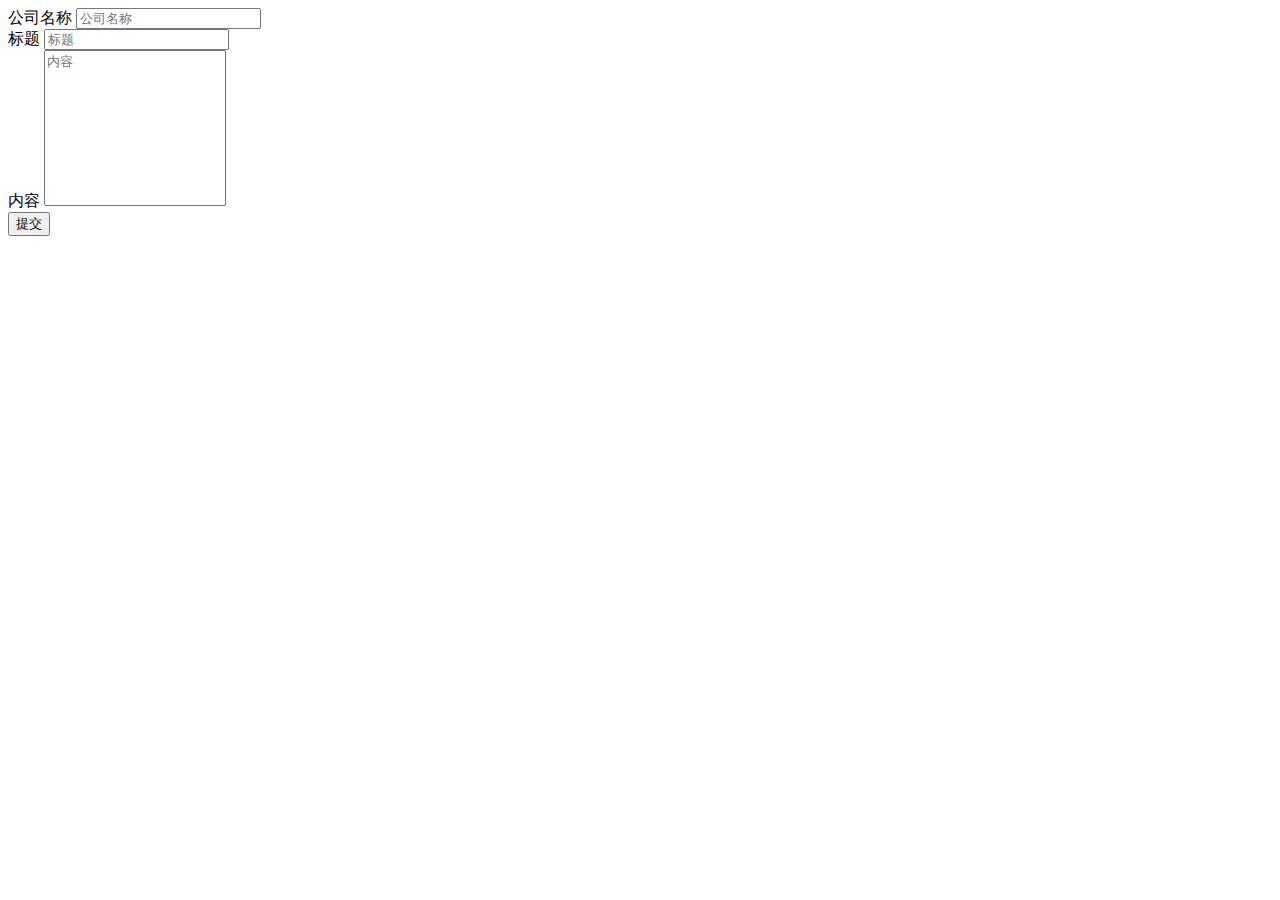
<file: src/main/resources/templates/complain.html>
<!DOCTYPE html>
<html lang="en">
<head>
    <title>吐槽</title>
    <meta name="viewport" content="width=device-width, initial-scale=1"/>
    <meta name="renderer" content="webkit"/>
    <link rel="shortcut icon" type="image/x-icon" th:href="@{/images/fav-icon.png}" href=""/>
</head>
<body>
<div th:include="header :: header"></div>
</body>
<div class="content">
    <div class="wrap">
        <div id="main" role="main">
            <form action="#" id="publishForm">
                <div class="form-group">
                    <label for="name">公司名称</label>
                    <input type="text" class="form-control" id="name" name="name" placeholder="公司名称"/>
                </div>
                <div class="form-group">
                    <label for="title">标题</label>
                    <input type="text" class="form-control" id="title" name="title" placeholder="标题" />
                </div>
                <div class="form-group">
                    <label for="content">内容</label>
                    <textarea style="resize: none" rows="10" class="form-control" id="content" name="content" placeholder="内容"></textarea>
                </div>
                <button type="submit" class="btn btn-primary submitBtn">提交</button>
            </form>
        </div>
    </div>
</div>
<style>
    .error{
        color:red;
    }
</style>
<script type="text/javascript" th:src="@{/js/bootstrap.autocomplete.js}"></script>
<script type="text/javascript" th:src="@{/js/complain.js}">
</script>
</html>
</file>
